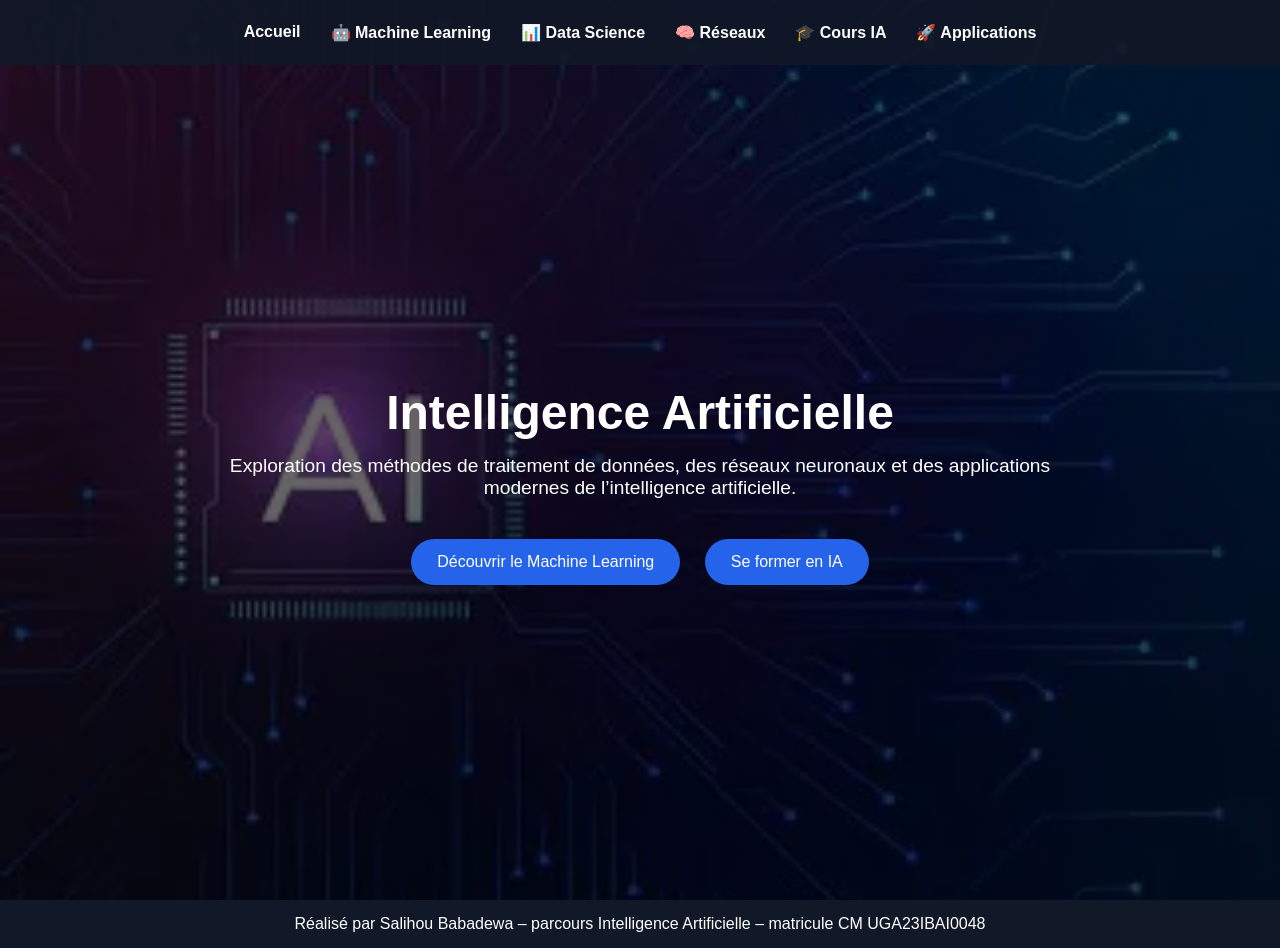
<file: index.html>
<!DOCTYPE html>
<html lang="fr">
<head>
    <meta charset="UTF-8">
    <title>Intelligence Artificielle</title>
    <link rel="stylesheet" href="style.css">
</head>
<body>

<!-- MENU -->
<nav>
    <ul>
        <li><a href="index.html">Accueil</a></li>
        <li><a href="machine_learning.html">🤖 Machine Learning</a></li>
        <li><a href="data_science.html">📊 Data Science</a></li>
        <li><a href="reseaux_neuronaux.html">🧠 Réseaux</a></li>
        <li><a href="cours_ia.html">🎓 Cours IA</a></li>
        <li><a href="applications_ia.html">🚀 Applications</a></li>
    </ul>
</nav>

<!-- HERO -->
<section class="hero">
    <div class="hero-content">
        <h1>Intelligence Artificielle</h1>
        <p>
            Exploration des méthodes de traitement de données,
            des réseaux neuronaux et des applications modernes
            de l’intelligence artificielle.
        </p>

        <a class="btn" href="machine_learning.html">Découvrir le Machine Learning</a>
        <a class="btn" href="cours_ia.html">Se former en IA</a>
    </div>
</section>

<footer>
    <p>Réalisé par Salihou Babadewa – parcours Intelligence Artificielle –  matricule CM UGA23IBAI0048</p>
</footer>

</body>
</html>
</file>
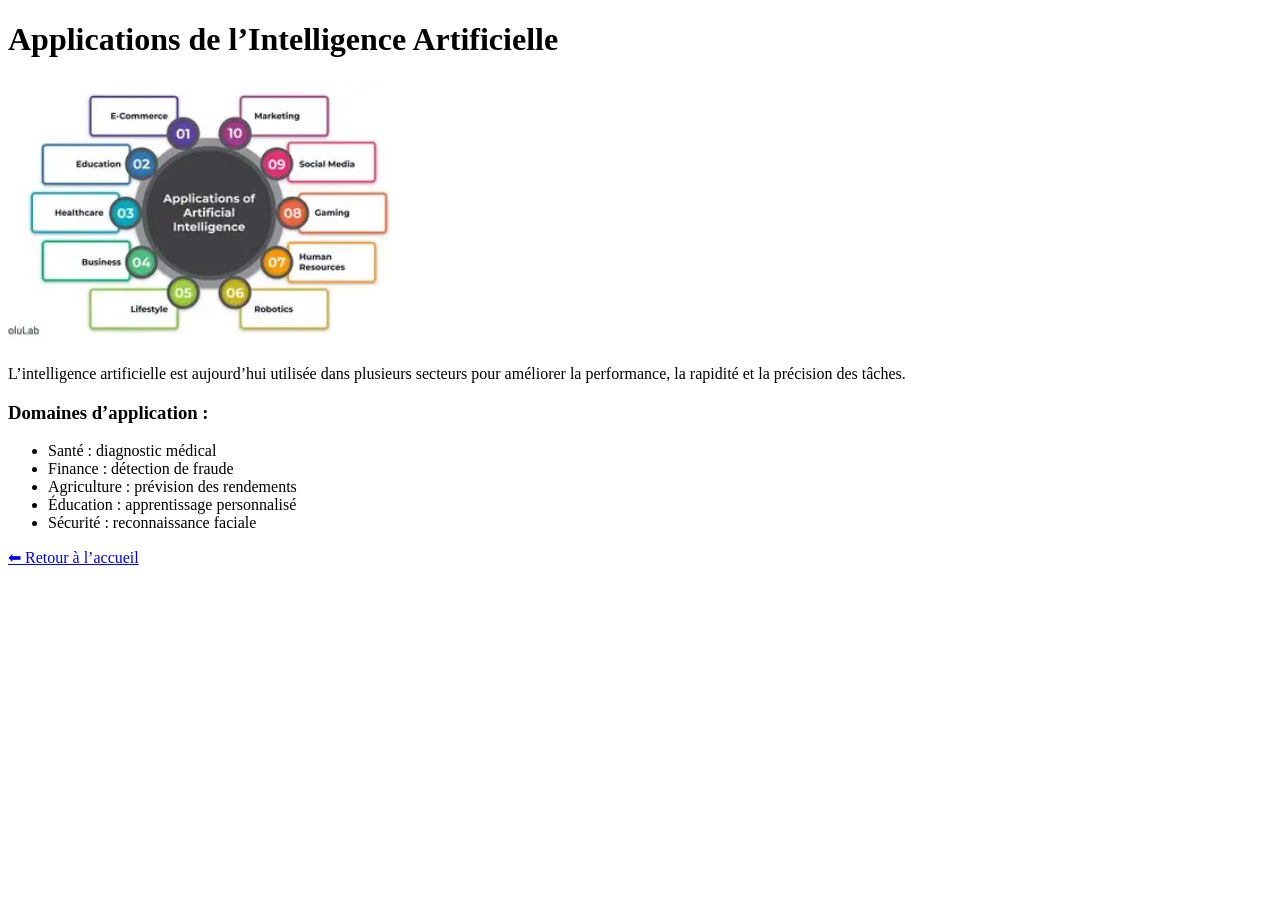
<file: applications_ia.html>
<!DOCTYPE html>
<html lang="fr">
<head>
    <meta charset="UTF-8">
    <title>Applications de l’IA</title>
</head>
<body>

    <h1>Applications de l’Intelligence Artificielle</h1>
    <img src="images/app.jpg" width="400">

    <p>
        L’intelligence artificielle est aujourd’hui utilisée dans plusieurs secteurs
        pour améliorer la performance, la rapidité et la précision des tâches.
    </p>

    <h3>Domaines d’application :</h3>
    <ul>
        <li>Santé : diagnostic médical</li>
        <li>Finance : détection de fraude</li>
        <li>Agriculture : prévision des rendements</li>
        <li>Éducation : apprentissage personnalisé</li>
        <li>Sécurité : reconnaissance faciale</li>
    </ul>

    <a href="index.html">⬅ Retour à l’accueil</a>

</body>
</html>
</file>
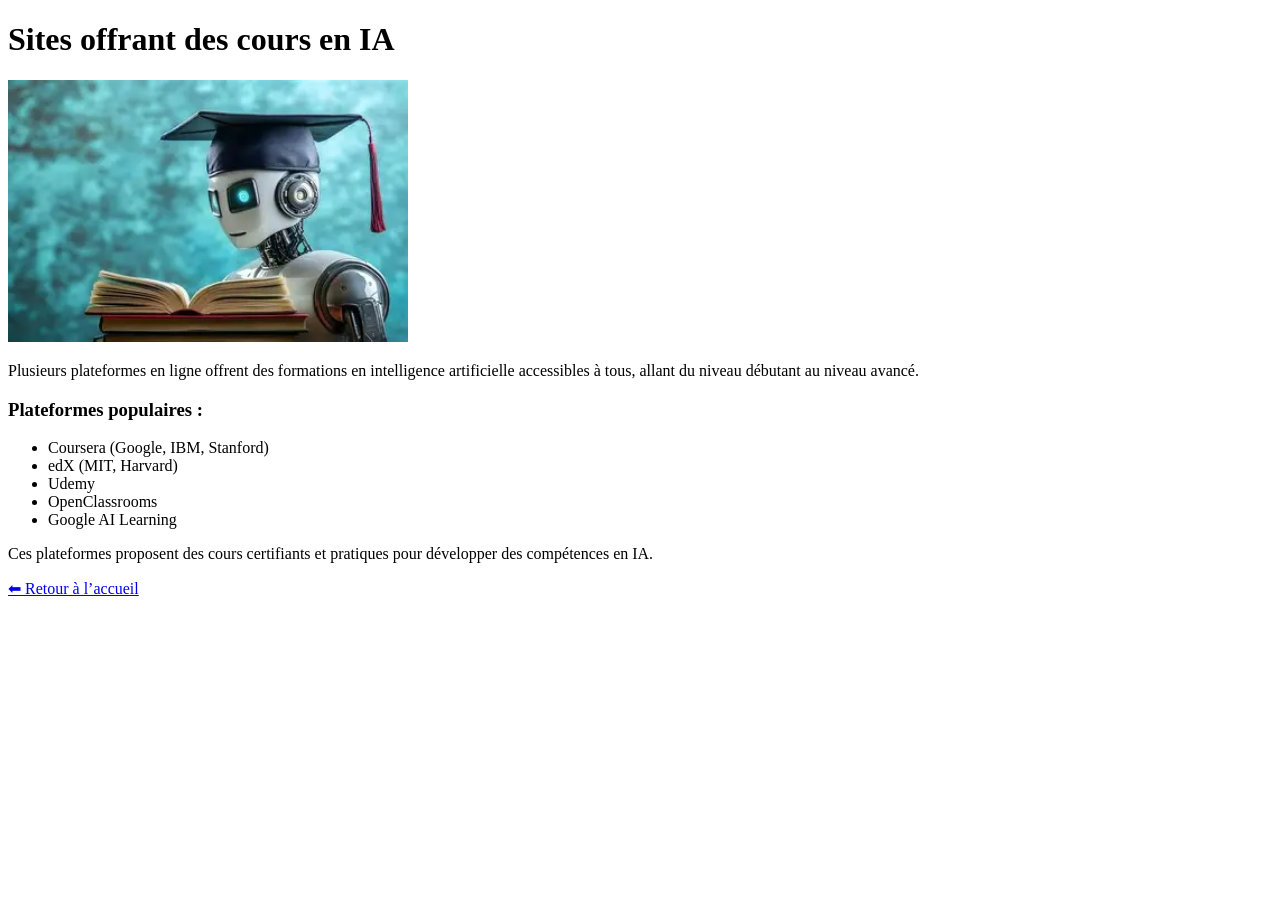
<file: cours_ia.html>
<!DOCTYPE html>
<html lang="fr">
<head>
    <meta charset="UTF-8">
    <title>Cours en Intelligence Artificielle</title>
</head>
<body>

    <h1>Sites offrant des cours en IA</h1>
    <img src="images/cours.jpg" width="400">

    <p>
        Plusieurs plateformes en ligne offrent des formations en intelligence
        artificielle accessibles à tous, allant du niveau débutant au niveau avancé.
    </p>

    <h3>Plateformes populaires :</h3>
    <ul>
        <li>Coursera (Google, IBM, Stanford)</li>
        <li>edX (MIT, Harvard)</li>
        <li>Udemy</li>
        <li>OpenClassrooms</li>
        <li>Google AI Learning</li>
    </ul>

    <p>
        Ces plateformes proposent des cours certifiants et pratiques
        pour développer des compétences en IA.
    </p>

    <a href="index.html">⬅ Retour à l’accueil</a>

</body>
</html>
</file>
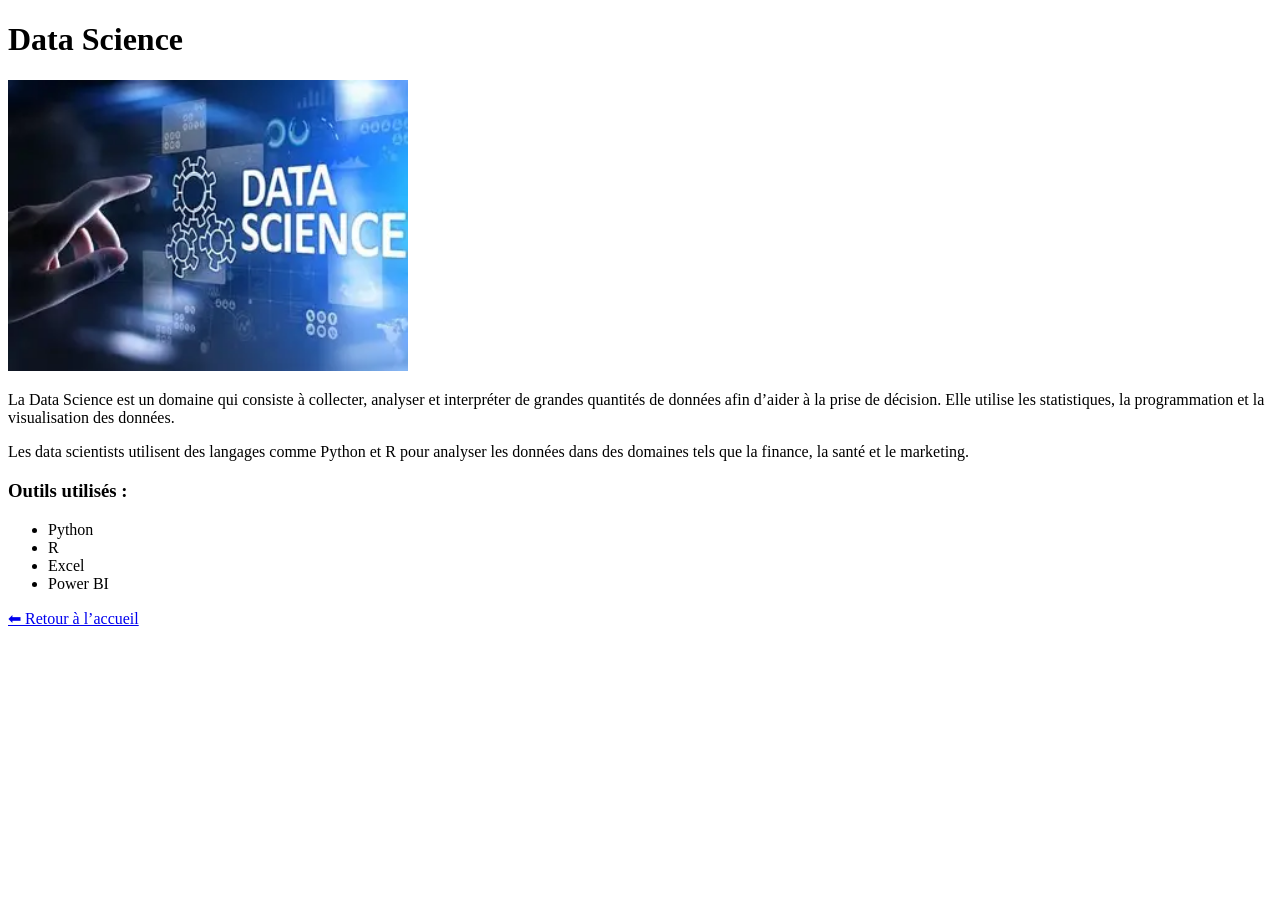
<file: data_science.html>
<!DOCTYPE html>
<html lang="fr">
<head>
    <meta charset="UTF-8">
    <title>Data Science</title>
</head>
<body>

    <h1>Data Science</h1>
    <img src="images/ds.jpg" width="400">

    <p>
        La Data Science est un domaine qui consiste à collecter, analyser et interpréter
        de grandes quantités de données afin d’aider à la prise de décision.
        Elle utilise les statistiques, la programmation et la visualisation des données.
    </p>

    <p>
        Les data scientists utilisent des langages comme Python et R pour analyser
        les données dans des domaines tels que la finance, la santé et le marketing.
    </p>

    <h3>Outils utilisés :</h3>
    <ul>
        <li>Python</li>
        <li>R</li>
        <li>Excel</li>
        <li>Power BI</li>
    </ul>

    <a href="index.html">⬅ Retour à l’accueil</a>

</body>
</html>
</file>
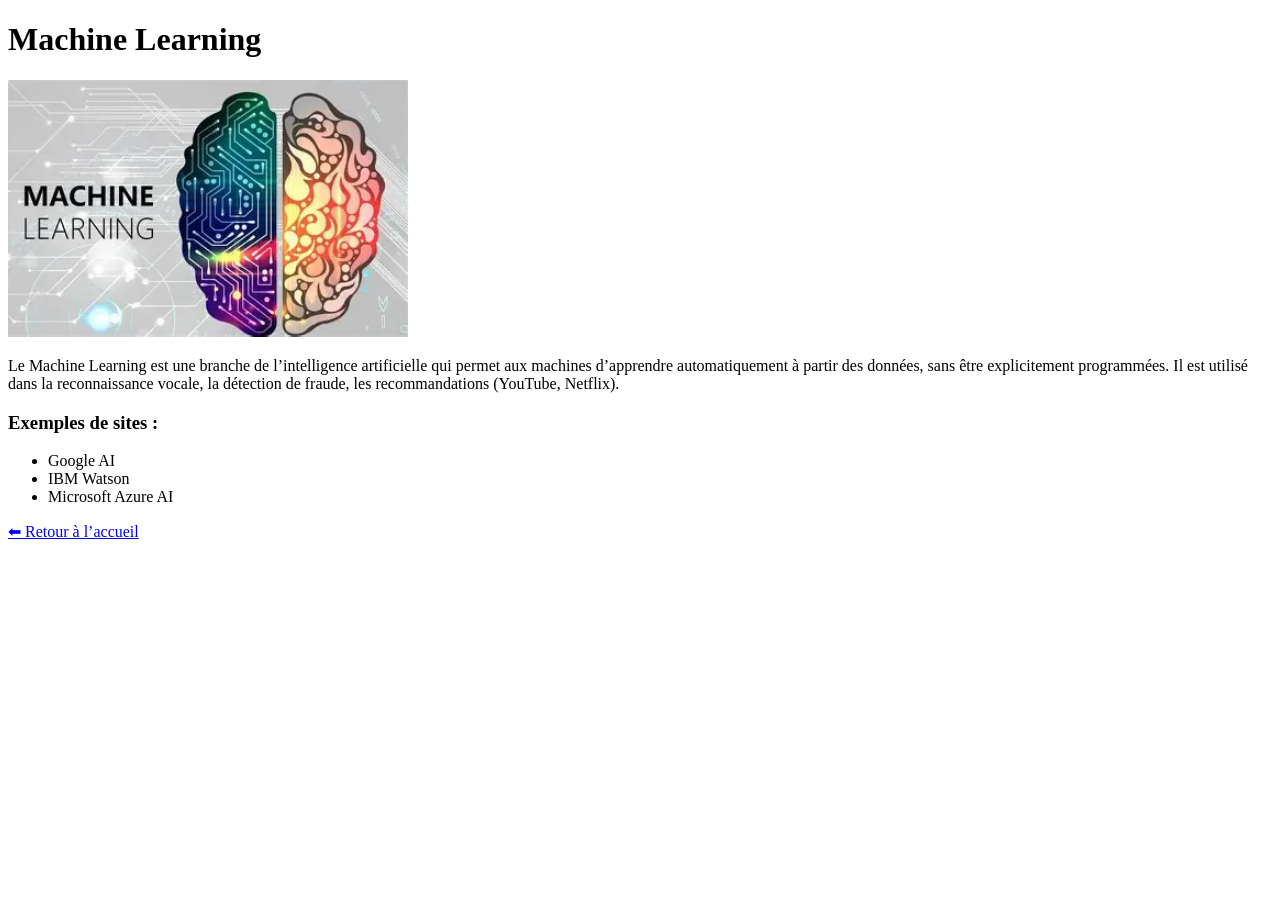
<file: machine_learning.html>
<!DOCTYPE html>
<html lang="fr">
<head>
    <meta charset="UTF-8">
    <title>Machine Learning</title>
</head>
<body>

    <h1>Machine Learning</h1>
    <img src="images/ml.jpg" width="400">

    <p>
        Le Machine Learning est une branche de l’intelligence artificielle
        qui permet aux machines d’apprendre automatiquement à partir des données,
        sans être explicitement programmées. Il est utilisé dans la reconnaissance
        vocale, la détection de fraude, les recommandations (YouTube, Netflix).
    </p>

    <h3>Exemples de sites :</h3>
    <ul>
        <li>Google AI</li>
        <li>IBM Watson</li>
        <li>Microsoft Azure AI</li>
    </ul>

    <a href="index.html">⬅ Retour à l’accueil</a>

</body>
</html>
</file>
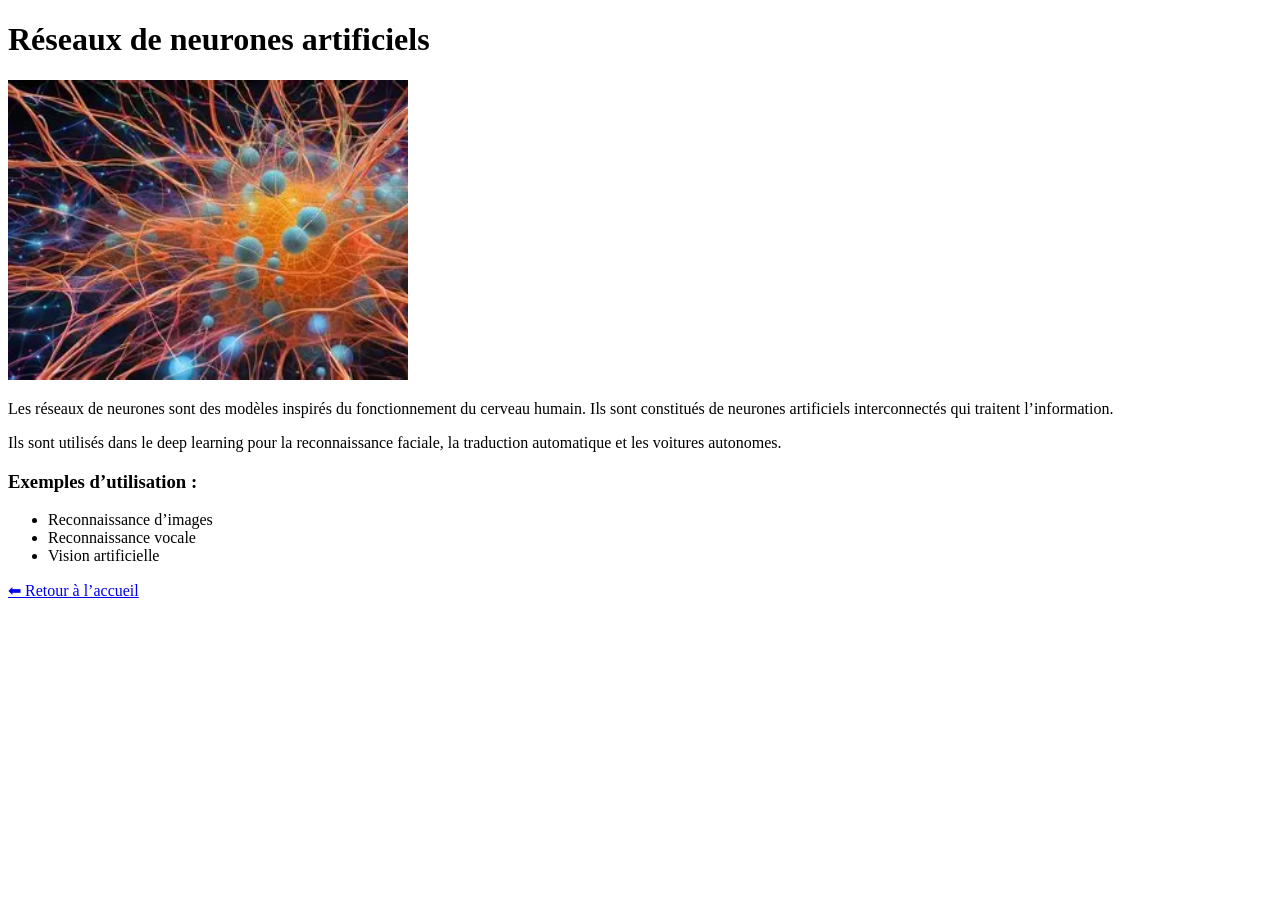
<file: reseaux_neuronaux.html>
<!DOCTYPE html>
<html lang="fr">
<head>
    <meta charset="UTF-8">
    <title>Réseaux de neurones</title>
</head>
<body>

    <h1>Réseaux de neurones artificiels</h1>
    <img src="images/rn.jpg" width="400">

    <p>
        Les réseaux de neurones sont des modèles inspirés du fonctionnement
        du cerveau humain. Ils sont constitués de neurones artificiels
        interconnectés qui traitent l’information.
    </p>

    <p>
        Ils sont utilisés dans le deep learning pour la reconnaissance
        faciale, la traduction automatique et les voitures autonomes.
    </p>

    <h3>Exemples d’utilisation :</h3>
    <ul>
        <li>Reconnaissance d’images</li>
        <li>Reconnaissance vocale</li>
        <li>Vision artificielle</li>
    </ul>

    <a href="index.html">⬅ Retour à l’accueil</a>

</body>
</html>
</file>
<file: style.css>
/* RESET */
* {
    margin: 0;
    padding: 0;
    box-sizing: border-box;
}

/* BODY */
body {
    font-family: "Segoe UI", Arial, sans-serif;
}

/* NAVBAR */
nav {
    position: fixed;
    top: 0;
    width: 100%;
    background: rgba(17, 24, 39, 0.9);
    padding: 15px 30px;
    z-index: 1000;
}

nav ul {
    display: flex;
    justify-content: center;
    list-style: none;
    flex-wrap: wrap;
}

nav ul li {
    margin: 8px 15px;
}

nav ul li a {
    color: white;
    text-decoration: none;
    font-weight: bold;
}

/* HERO */
.hero {
    height: 100vh;
    background:
        linear-gradient(rgba(0,0,0,0.6), rgba(0,0,0,0.6)),
        url("images/ia-bg.jpg") center/cover no-repeat;
    display: flex;
    align-items: center;
    justify-content: center;
    text-align: center;
    color: white;
    padding-top: 80px;
}

/* ANIMATION */
.hero-content {
    animation: fadeIn 2s ease;
    max-width: 900px;
    padding: 20px;
}

@keyframes fadeIn {
    from {
        opacity: 0;
        transform: translateY(30px);
    }
    to {
        opacity: 1;
        transform: translateY(0);
    }
}

/* TEXT */
.hero-content h1 {
    font-size: 3em;
    margin-bottom: 15px;
}

.hero-content p {
    font-size: 1.2em;
    margin-bottom: 30px;
}

/* BUTTONS */
.btn {
    display: inline-block;
    margin: 10px;
    padding: 14px 26px;
    background-color: #2563eb;
    color: white;
    text-decoration: none;
    border-radius: 30px;
    transition: 0.3s;
}

.btn:hover {
    background-color: #1d4ed8;
    transform: scale(1.07);
}

/* FOOTER */
footer {
    background-color: #111827;
    color: white;
    text-align: center;
    padding: 15px;
}

/* RESPONSIVE */
@media (max-width: 768px) {
    .hero-content h1 {
        font-size: 2.2em;
    }

    .hero-content p {
        font-size: 1em;
    }
}
</file>
